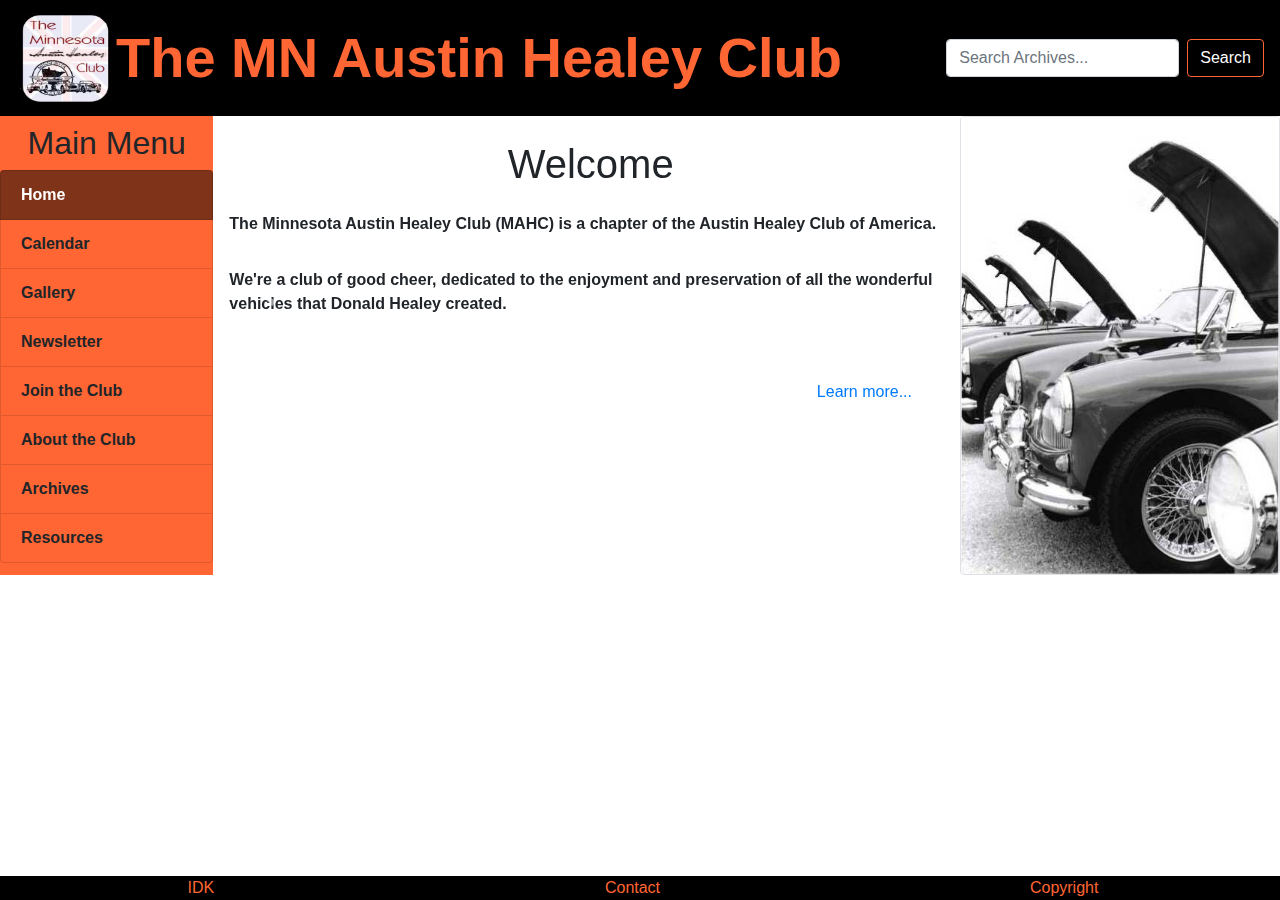
<file: index.html>
<!DOCTYPE html>
<html lang="">
<head>
    <meta charset="UTF-8">
    <meta name="viewport" content="width=device-width, initial-scale=1.0">
    <meta name="description" content="The website for the Minnesota Austin Healey Club, proud owners of the classic British Austin Healey.">
    <meta name="author" content="">
    <title>The Minnesota Austin Healey Club: Come join or find an event to meet!</title>
    <link rel="shortcut icon" href="/img/logo.jpg">
    <link rel="stylesheet" type="text/css" href="bootstrap.css">
</head>

<body>

<!-- Customizes the navigation bar with website title !-->
<nav class="navbar navbar-expand-lg navbar-dark bg-primary ">

    <img class=" img-navbar p-1 " src="img/logo.jpg">
 
  <a class="navbar-brand text-secondary font-weight-bold" href="#">The MN Austin Healey Club</a>

  <div class="collapse navbar-collapse">
    
     <form class="form-inline my-2 my-lg-0 ml-auto ">
      <input class="form-control mr-sm-2 " type="text" placeholder="Search Archives..." aria-label="Search">
      <button class="btn btn-outline-primary my-2 my-sm-0" type="submit">Search</button>
    </form>
    
  </div>
</nav>
<!--/// ENDS custom navigation bar !-->

<!-- containing div!-->
<div class = " wrap " >


<div class = "row no-gutters ">
   
    <div class = "col-sm-3 col-md-2 bg-orange">
       <h2 class = " text-black text-center pt-2 ">Main Menu</h2>
        <ul class = " list-group ">
            <li class = " list-group-item active "><a href = "index.html">Home</a></li>
            <li class = " list-group-item "><a href= "calendar.html">Calendar</a></li>
            <li class = " list-group-item "><a href= "gallery.html">Gallery</a></li>
            <li class = " list-group-item "><a href= "newsletter.html">Newsletter</a></li>
            <li class = " list-group-item "><a href= "join.html">Join the Club</a></li>
            <li class = " list-group-item "><a href= "about.html">About the Club</a></li>
            <li class = " list-group-item "><a href= "archives.html">Archives</a></li>
            <li class = " list-group-item "><a href= "resources.html">Resources</a></li>
        </ul>
    </div>
    <div class = " col-sm-7 pt-4 ">


<div id="carouselExampleIndicators" class="carousel slide" data-ride="carousel">
  <ol class="carousel-indicators mt-5">
    <li data-target="#carouselExampleIndicators" data-slide-to="0" class="active"></li>
    <li data-target="#carouselExampleIndicators" data-slide-to="1"></li>
    <li data-target="#carouselExampleIndicators" data-slide-to="2"></li>
  </ol>
  <div class="carousel-inner">
    <div class="carousel-item active">
             <h1 class= "pl-2 text-center ">Welcome</h1>
        <p class = " pl-3 pt-3 pr-3 font-weight-bold ">
            The Minnesota Austin Healey Club (MAHC) is a chapter of the Austin Healey Club of America.</p>
        <p class = " pl-3 pt-3 pr-3 font-weight-bold ">
             We're a club of good cheer, dedicated to the enjoyment and preservation of all the wonderful vehicles that Donald Healey created.</p>
    <div class="justify-content-end d-flex p-5"><a href="about.html">Learn more...</a></div>
    </div>
    <div class="carousel-item">
      <h1 class="pl-2 text-center">Need Help?</h1>
      <p class="font-weight-bold p-3">
          We can help! If you need help with where to go for all things Austin Healey, browse our resources page or come to a meet.</p>
              <div class="justify-content-end d-flex p-5"><a href="resources.html">Resources</a></div>
    </div>
    <div class="carousel-item">
            <h1 class="pl-2 text-center">Come join!</h1>
      <p class="font-weight-bold p-3">
          Sign up for our newsletter, come out and drive with us, and share our love for Austin Healey's.</p>
    <p class="font-weight-bold p-3">
        You are invited to attend any event and/or our monthly informal meeting- just check out our calendar. Or if you wish, try to catch-up and chat with that Healey driver that just passed you.
    </p>
              <div class="justify-content-end d-flex p-5"><a href="join.html">Join</a></div>
    </div>

  </div>
  <a class="carousel-control-prev" href="#carouselExampleIndicators" role="button" data-slide="prev">
    <span class="carousel-control-prev-icon" aria-hidden="true"></span>
    <span class="sr-only">Previous</span>
  </a>
  <a class="carousel-control-next" href="#carouselExampleIndicators" role="button" data-slide="next">
    <span class="carousel-control-next-icon" aria-hidden="true"></span>
    <span class="sr-only">Next</span>
  </a>
</div>
  
    </div>
    <div class = " col-sm-2 col-md-3 ">
        <img class = " img-fluid rounded border " src="img/hoods.jpg">
    </div>
    
</div>
<!-- ///ENDS body row //!-->

<div class = " row bg-dark mr-auto justify-content-between text-secondary text-center mt-3 fixed-bottom ">
   
    <div class = " col-4 ">
        IDK
    </div>
    
     <div class = " col-4 ">
        Contact
    </div>
    
    <div class = " col-4 ">
        Copyright
    </div>
    
</div>

</div>
<!-- ENDS wrap, containing div !-->

<!--compiled "clean" js !-->
<script src="/js/bootstrap.js"></script>

 
<!-- Bootstrap stuff... idk basic template req !-->
<script src="https://code.jquery.com/jquery-3.5.1.slim.min.js" integrity="sha384-DfXdz2htPH0lsSSs5nCTpuj/zy4C+OGpamoFVy38MVBnE+IbbVYUew+OrCXaRkfj" crossorigin="anonymous"></script>
<script src="https://cdn.jsdelivr.net/npm/popper.js@1.16.1/dist/umd/popper.min.js" integrity="sha384-9/reFTGAW83EW2RDu2S0VKaIzap3H66lZH81PoYlFhbGU+6BZp6G7niu735Sk7lN" crossorigin="anonymous"></script>
<script src="https://stackpath.bootstrapcdn.com/bootstrap/4.5.2/js/bootstrap.min.js" integrity="sha384-B4gt1jrGC7Jh4AgTPSdUtOBvfO8shuf57BaghqFfPlYxofvL8/KUEfYiJOMMV+rV" crossorigin="anonymous"></script>
       

</body>
</html>
</file>
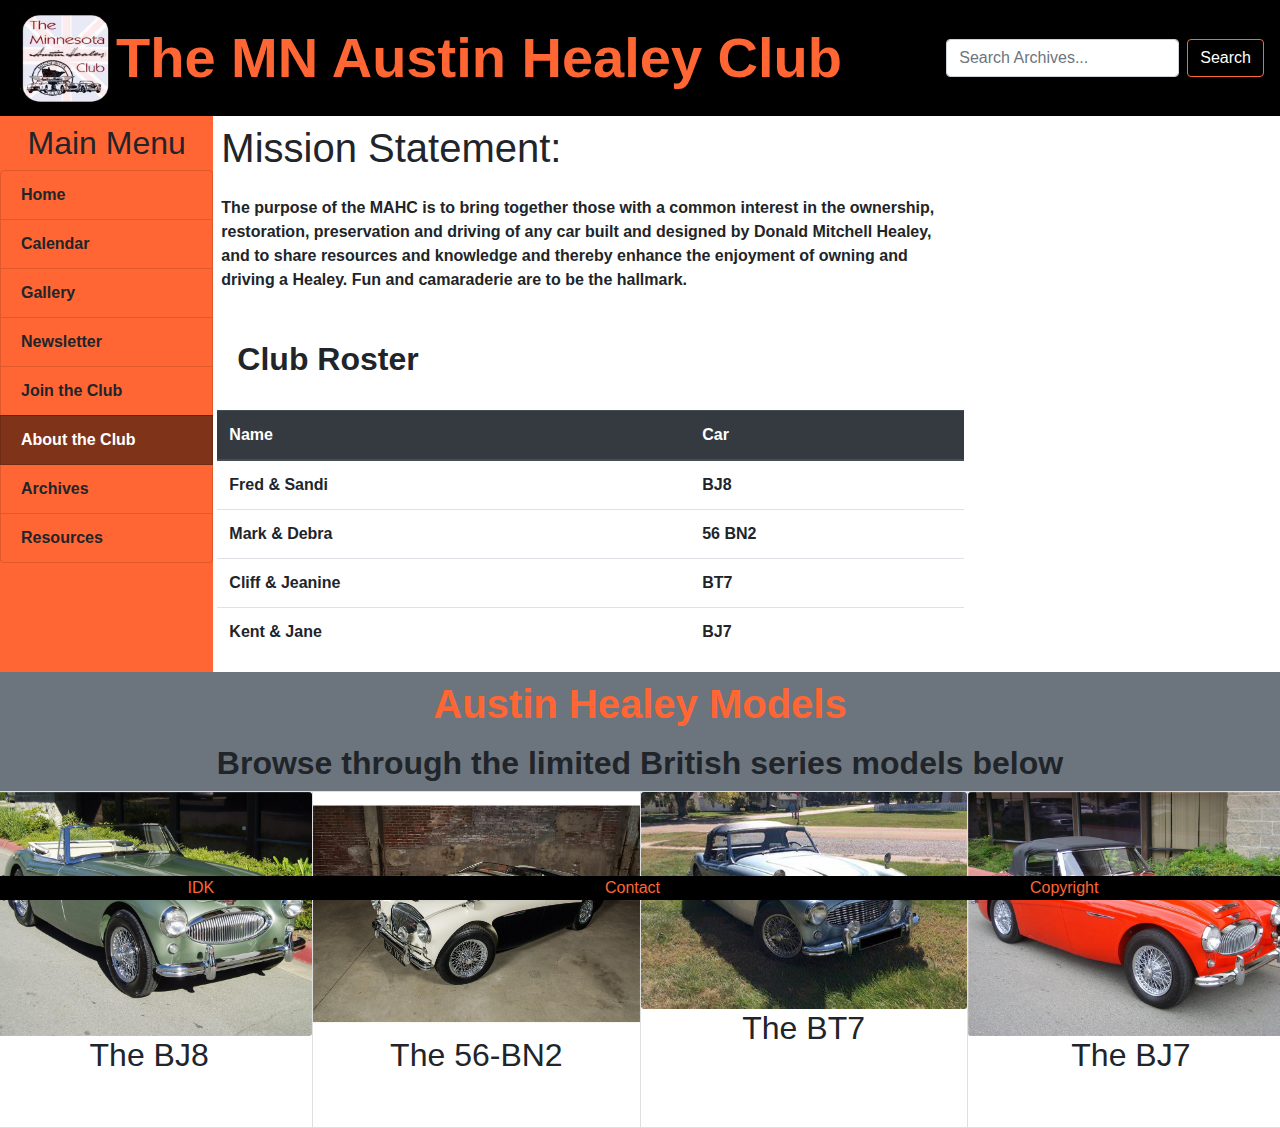
<file: about.html>
<!DOCTYPE html>
<html lang="">
<head>
    <meta charset="UTF-8">
    <meta name="viewport" content="width=device-width, initial-scale=1.0">
    <meta name="description" content="The website for the Minnesota Austin Healey Club, proud owners of the classic British Austin Healey.">
    <meta name="author" content="">
    <title>The Minnesota Austin Healey Club: Come join or find an event to meet!</title>
    <link rel="shortcut icon" href="./img/logo.jpg">
    <link rel="stylesheet" href="bootstrap.css">
</head>

<body>

<!-- Customizes the navigation bar with website title !-->
<nav class="navbar navbar-expand-lg navbar-dark bg-primary ">

    <img class=" img-navbar p-1 " src="img/logo.jpg">
 
  <a class="navbar-brand text-secondary font-weight-bold" href="#">The MN Austin Healey Club</a>
  <button class="navbar-toggler" type="button" data-toggle="collapse" data-target="#navbarSupportedContent" aria-controls="navbarSupportedContent" aria-expanded="false" aria-label="Toggle navigation">
    <span class="navbar-toggler-icon"></span>
  </button>

  <div class="collapse navbar-collapse">
    
     <form class="form-inline my-2 my-lg-0 ml-auto ">
      <input class="form-control mr-sm-2 " type="text" placeholder="Search Archives..." aria-label="Search">
      <button class="btn btn-outline-primary my-2 my-sm-0" type="submit">Search</button>
    </form>
    
  </div>
</nav>
<!--/// ENDS custom navigation bar !-->

<!-- containing div!-->
<div class = " wrap " >


<div class = "row no-gutters ">
   
    <div class = "col-sm-3 col-md-2 bg-orange ">
       <h2 class = " text-black text-center pt-2 ">Main Menu</h2>
        <ul class = " list-group ">
            <li class = " list-group-item "><a href = "index.html">Home</a></li>
            <li class = " list-group-item "><a href= "calendar.html">Calendar</a></li>
            <li class = " list-group-item "><a href= "gallery.html">Gallery</a></li>
            <li class = " list-group-item "><a href= "newsletter.html">Newsletter</a></li>
            <li class = " list-group-item "><a href= "join.html">Join the Club</a></li>
            <li class = " list-group-item active "><a href= "about.html">About the Club</a></li>
            <li class = " list-group-item "><a href= "archives.html">Archives</a></li>
            <li class = " list-group-item "><a href= "resources.html">Resources</a></li>
        </ul>
    </div>
    <div class = " col-sm-7 ">

   <h1 class="p-2">Mission Statement:</h1>
<p class="font-weight-bold p-2">
    The purpose of the MAHC is to bring together those with a common interest in the ownership, restoration, preservation and driving of any car built and designed by Donald Mitchell Healey, and to share resources and knowledge and thereby enhance the enjoyment of owning and driving a Healey. Fun and camaraderie are to be the hallmark.
</p>
<h2 class="font-weight-bold p-4">Club Roster</h2>

<table class="table table-hover pb-5 ml-1">
    <thead class="thead-dark">
        <tr>
            <th>Name</th>
            <th>Car</th>
        </tr>
    </thead>
    
    <tbody>
    <tr>
        <th>Fred & Sandi</th>
        <th>BJ8</th>
    </tr>
    <tr>
        <th>Mark & Debra</th>
        <th>56 BN2</th>
    </tr>
    <tr>
        <th>Cliff & Jeanine</th>
        <th>BT7</th>
    </tr>
    <tr>
        <th>Kent & Jane</th>
        <th>BJ7</th>
    </tr>    
    </tbody>
</table>
    

    </div>

    
</div>
<!-- ///ENDS body row //!-->

<div class="row">
<!-- Begin header for fun car facts !-->    

<div class="container-fluid bg-secondary">
<h1 class="text-center p-2 font-weight-bold text-secondary">Austin Healey Models</h1>
<h2 class="font-weight-bold text-center">Browse through the limited British series models below</h2>
</div>
    </div>
    
<!-- Row for car cards !-->
<div class="row">

<div class="card-group">
<div class="card">
    <img class="card-img" src="img/bj8.jpg">
    <h2 class="card-title text-center ">The BJ8</h2>
    <div class="card-body">
        <p class="card-text font-italic"></p>
    </div>
</div>

<div class="card">
    <img class="card-img" src="img/56bn2.jpg">
    <h2 class="card-title text-center">The 56-BN2</h2>
    <div class="card-body">
        <p class="card-text font-italic"></p>
    </div>
</div>

<div class="card">
    <img class="card-img" src="img/bt7.jpg">
    <h2 class="card-title text-center ">The BT7</h2>
    <div class="card-body">
        <p class="card-text font-italic"></p>
    </div>
</div>
    
<div class="card">    
    <img class="card-img" src="img/bj7.jpg">
    <h2 class="card-title text-center ">The BJ7</h2>
    <div class="card-body">
        <p class="card-text font-italic"></p>
    </div>
</div>
</div>

<!--///End row for car cards !-->
</div>

<div class = " row bg-dark mr-auto justify-content-between text-secondary text-center mt-3 fixed-bottom ">
   
    <div class = " col-4 ">
        IDK
    </div>
    
     <div class = " col-4 ">
        Contact
    </div>
    
    <div class = " col-4 ">
        Copyright
    </div>
    
</div>

</div>
<!-- ENDS wrap, containing div !-->

<!--compiled "clean" js !-->
<script src="/js/bootstrap.js"></script>

 
<!-- Bootstrap stuff... idk basic template req !-->
<script src="https://code.jquery.com/jquery-3.5.1.slim.min.js" integrity="sha384-DfXdz2htPH0lsSSs5nCTpuj/zy4C+OGpamoFVy38MVBnE+IbbVYUew+OrCXaRkfj" crossorigin="anonymous"></script>
<script src="https://cdn.jsdelivr.net/npm/popper.js@1.16.1/dist/umd/popper.min.js" integrity="sha384-9/reFTGAW83EW2RDu2S0VKaIzap3H66lZH81PoYlFhbGU+6BZp6G7niu735Sk7lN" crossorigin="anonymous"></script>
<script src="https://stackpath.bootstrapcdn.com/bootstrap/4.5.2/js/bootstrap.min.js" integrity="sha384-B4gt1jrGC7Jh4AgTPSdUtOBvfO8shuf57BaghqFfPlYxofvL8/KUEfYiJOMMV+rV" crossorigin="anonymous"></script>
       

</body>
</html>
</file>
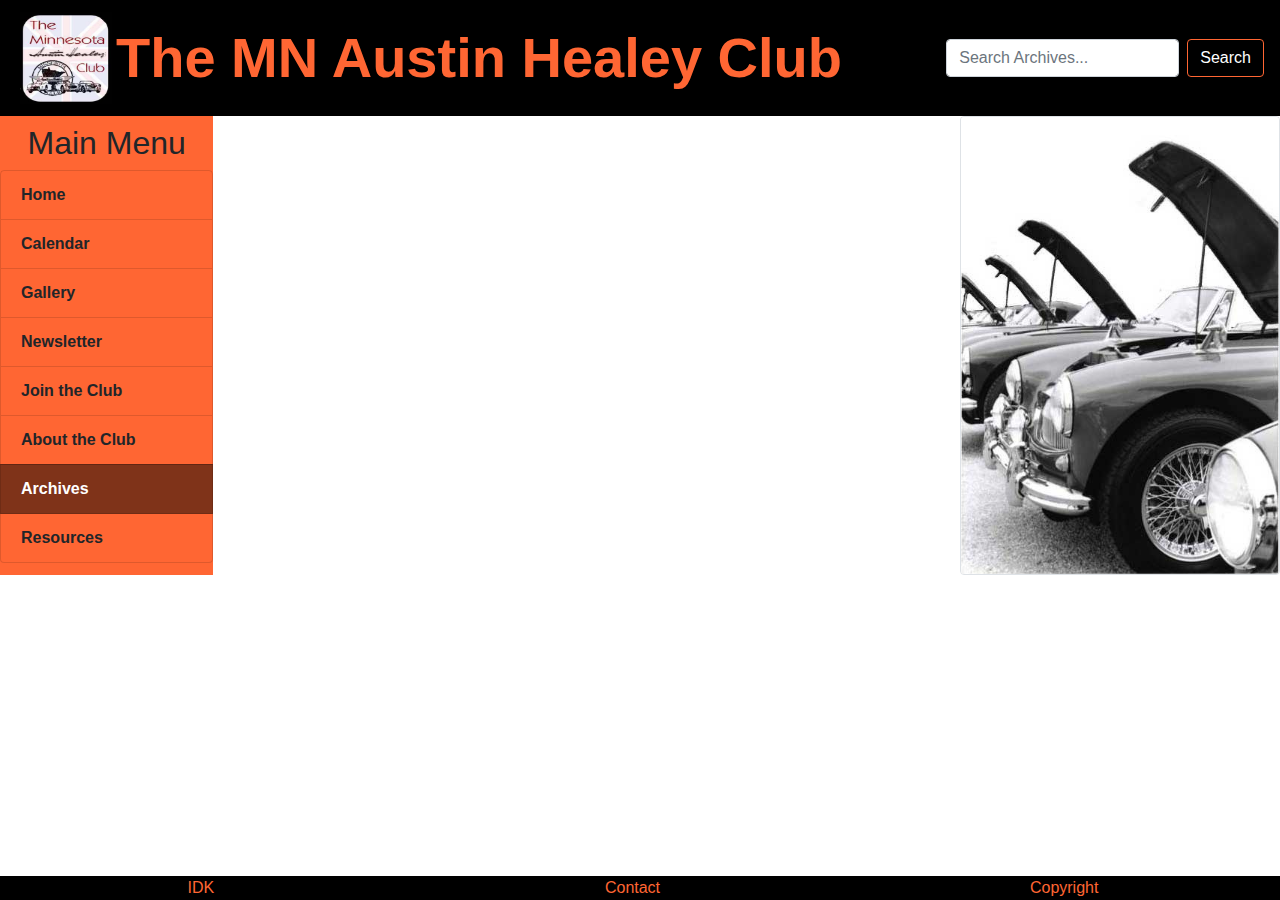
<file: archives.html>
<!DOCTYPE html>
<html lang="">
<head>
    <meta charset="UTF-8">
    <meta name="viewport" content="width=device-width, initial-scale=1.0">
    <meta name="description" content="The website for the Minnesota Austin Healey Club, proud owners of the classic British Austin Healey.">
    <meta name="author" content="">
    <title>The Minnesota Austin Healey Club: Come join or find an event to meet!</title>
    <link rel="shortcut icon" href="/img/logo.jpg">
    <link rel="stylesheet" href="bootstrap.css">
</head>

<body>

<!-- Customizes the navigation bar with website title !-->
<nav class="navbar navbar-expand-lg navbar-dark bg-primary ">

    <img class=" img-navbar p-1 " src="img/logo.jpg">
 
  <a class="navbar-brand text-secondary font-weight-bold" href="#">The MN Austin Healey Club</a>
  <button class="navbar-toggler" type="button" data-toggle="collapse" data-target="#navbarSupportedContent" aria-controls="navbarSupportedContent" aria-expanded="false" aria-label="Toggle navigation">
    <span class="navbar-toggler-icon"></span>
  </button>

  <div class="collapse navbar-collapse">
    
     <form class="form-inline my-2 my-lg-0 ml-auto ">
      <input class="form-control mr-sm-2 " type="text" placeholder="Search Archives..." aria-label="Search">
      <button class="btn btn-outline-primary my-2 my-sm-0" type="submit">Search</button>
    </form>
    
  </div>
</nav>
<!--/// ENDS custom navigation bar !-->

<!-- containing div!-->
<div class = " wrap " >


<div class = "row no-gutters ">
   
    <div class = "col-sm-3 col-md-2 bg-orange ">
       <h2 class = " text-black text-center pt-2 ">Main Menu</h2>
        <ul class = " list-group ">
            <li class = " list-group-item "><a href = "index.html">Home</a></li>
            <li class = " list-group-item "><a href= "calendar.html">Calendar</a></li>
            <li class = " list-group-item "><a href= "gallery.html">Gallery</a></li>
            <li class = " list-group-item "><a href= "newsletter.html">Newsletter</a></li>
            <li class = " list-group-item "><a href= "join.html">Join the Club</a></li>
            <li class = " list-group-item "><a href= "about.html">About the Club</a></li>
            <li class = " list-group-item active "><a href= "archives.html">Archives</a></li>
            <li class = " list-group-item "><a href= "resources.html">Resources</a></li>
        </ul>
    </div>
    <div class = " col-sm-7 ">
 
   
    <!--//// pagination for scrolling intro story///// !-->
    </div>
    <div class = " col-sm-2 col-md-3 ">
        <img class = " img-fluid rounded border " src="img/hoods.jpg">
    </div>
    
</div>
<!-- ///ENDS body row //!-->

<div class = " row bg-dark mr-auto justify-content-between text-secondary text-center mt-3 fixed-bottom ">
   
    <div class = " col-4 ">
        IDK
    </div>
    
     <div class = " col-4 ">
        Contact
    </div>
    
    <div class = " col-4 ">
        Copyright
    </div>
    
</div>

</div>
<!-- ENDS wrap, containing div !-->

<!--compiled "clean" js !-->
<script src="/js/bootstrap.js"></script>

 
<!-- Bootstrap stuff... idk basic template req !-->
<script src="https://code.jquery.com/jquery-3.5.1.slim.min.js" integrity="sha384-DfXdz2htPH0lsSSs5nCTpuj/zy4C+OGpamoFVy38MVBnE+IbbVYUew+OrCXaRkfj" crossorigin="anonymous"></script>
<script src="https://cdn.jsdelivr.net/npm/popper.js@1.16.1/dist/umd/popper.min.js" integrity="sha384-9/reFTGAW83EW2RDu2S0VKaIzap3H66lZH81PoYlFhbGU+6BZp6G7niu735Sk7lN" crossorigin="anonymous"></script>
<script src="https://stackpath.bootstrapcdn.com/bootstrap/4.5.2/js/bootstrap.min.js" integrity="sha384-B4gt1jrGC7Jh4AgTPSdUtOBvfO8shuf57BaghqFfPlYxofvL8/KUEfYiJOMMV+rV" crossorigin="anonymous"></script>
       

</body>
</html>
</file>
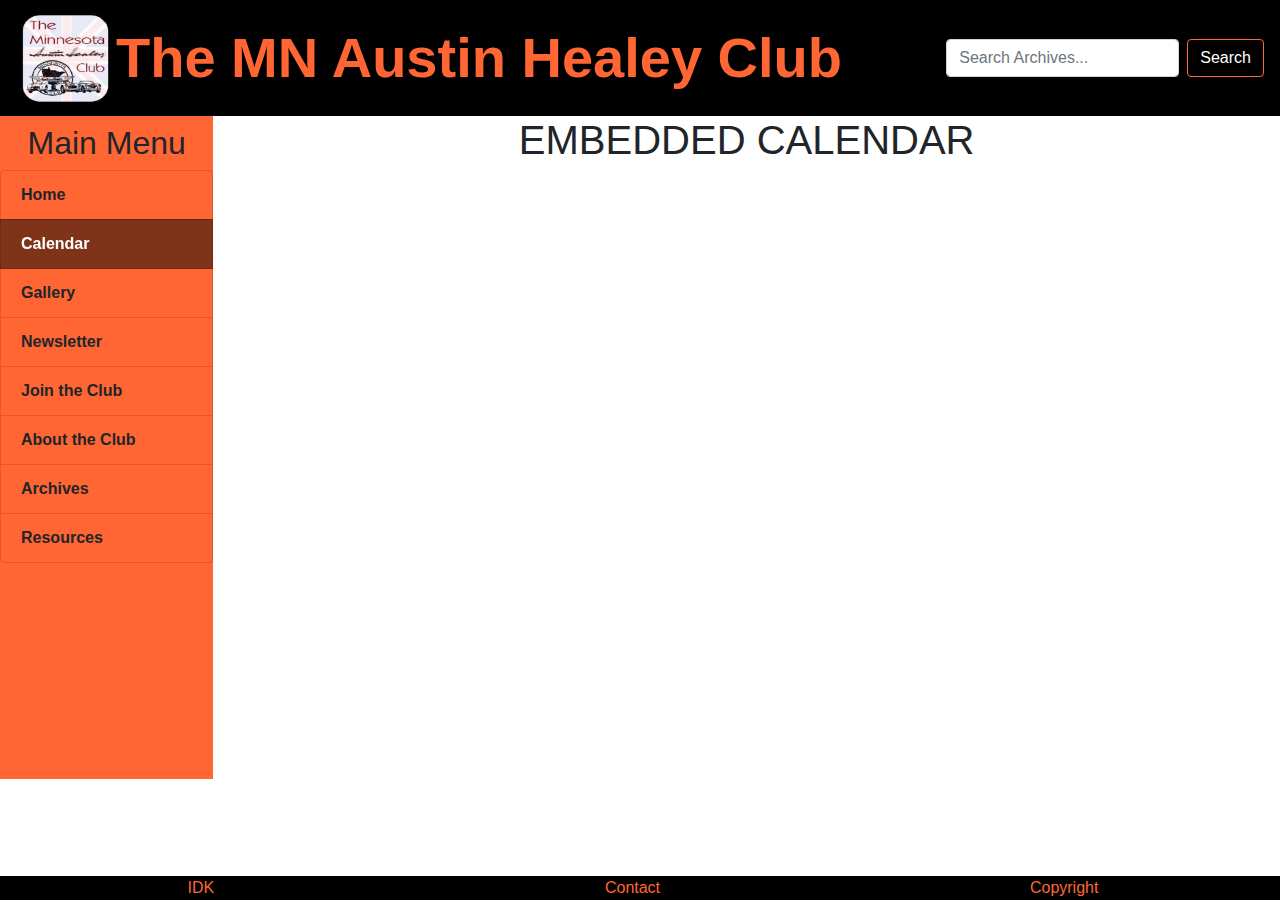
<file: calendar.html>
<!DOCTYPE html>
<html lang="">
<head>
    <meta charset="UTF-8">
    <meta name="viewport" content="width=device-width, initial-scale=1.0">
    <meta name="description" content="The website for the Minnesota Austin Healey Club, proud owners of the classic British Austin Healey.">
    <meta name="author" content="">
    <title>The Minnesota Austin Healey Club: Come join or find an event to meet!</title>
    <link rel="shortcut icon" href="/img/logo.jpg">
    <link rel="stylesheet" href="bootstrap.css">
</head>

<body>

<!-- Customizes the navigation bar with website title !-->
<nav class="navbar navbar-expand-lg navbar-dark bg-primary ">

    <img class=" img-navbar p-1 " src="img/logo.jpg">
 
  <a class="navbar-brand text-secondary font-weight-bold" href="#">The MN Austin Healey Club</a>
  <button class="navbar-toggler" type="button" data-toggle="collapse" data-target="#navbarSupportedContent" aria-controls="navbarSupportedContent" aria-expanded="false" aria-label="Toggle navigation">
    <span class="navbar-toggler-icon"></span>
  </button>

  <div class="collapse navbar-collapse">
    
     <form class="form-inline my-2 my-lg-0 ml-auto ">
      <input class="form-control mr-sm-2 " type="text" placeholder="Search Archives..." aria-label="Search">
      <button class="btn btn-outline-primary my-2 my-sm-0" type="submit">Search</button>
    </form>
    
  </div>
</nav>
<!--/// ENDS custom navigation bar !-->

<!-- containing div!-->
<div class = " wrap " >


<div class = "row no-gutters ">
   
    <div class = "col-sm-3 col-md-2 bg-orange ">
       <h2 class = " text-black text-center pt-2 ">Main Menu</h2>
        <ul class = " list-group ">
            <li class = " list-group-item "><a href = "index.html">Home</a></li>
            <li class = " list-group-item active"><a href= "calendar.html">Calendar</a></li>
            <li class = " list-group-item "><a href= "gallery.html">Gallery</a></li>
            <li class = " list-group-item "><a href= "newsletter.html">Newsletter</a></li>
            <li class = " list-group-item "><a href= "join.html">Join the Club</a></li>
            <li class = " list-group-item "><a href= "about.html">About the Club</a></li>
            <li class = " list-group-item "><a href= "archives.html">Archives</a></li>
            <li class = " list-group-item "><a href= "resources.html">Resources</a></li>
        </ul>
    </div>
    <div class = " col-sm-10 ">
    <h1 class=" text-center"> EMBEDDED CALENDAR</h1>
    <iframe src="https://calendar.google.com/calendar/htmlembed?src=addressbook%23contacts%40group.v.calendar.google.com&ctz=America%2FChicago" style="border: 0" width="800" height="600" frameborder="0" scrolling="no"></iframe>
    </div>

    
</div>
<!-- ///ENDS body row //!-->

<div class = " row bg-dark mr-auto justify-content-between text-secondary text-center mt-3 fixed-bottom ">
   
    <div class = " col-4 ">
        IDK
    </div>
    
     <div class = " col-4 ">
        Contact
    </div>
    
    <div class = " col-4 ">
        Copyright
    </div>
    
</div>

</div>
<!-- ENDS wrap, containing div !-->

<!--compiled "clean" js !-->
<script src="/js/bootstrap.js"></script>

 
<!-- Bootstrap stuff... idk basic template req !-->
<script src="https://code.jquery.com/jquery-3.5.1.slim.min.js" integrity="sha384-DfXdz2htPH0lsSSs5nCTpuj/zy4C+OGpamoFVy38MVBnE+IbbVYUew+OrCXaRkfj" crossorigin="anonymous"></script>
<script src="https://cdn.jsdelivr.net/npm/popper.js@1.16.1/dist/umd/popper.min.js" integrity="sha384-9/reFTGAW83EW2RDu2S0VKaIzap3H66lZH81PoYlFhbGU+6BZp6G7niu735Sk7lN" crossorigin="anonymous"></script>
<script src="https://stackpath.bootstrapcdn.com/bootstrap/4.5.2/js/bootstrap.min.js" integrity="sha384-B4gt1jrGC7Jh4AgTPSdUtOBvfO8shuf57BaghqFfPlYxofvL8/KUEfYiJOMMV+rV" crossorigin="anonymous"></script>
       

</body>
</html>
</file>
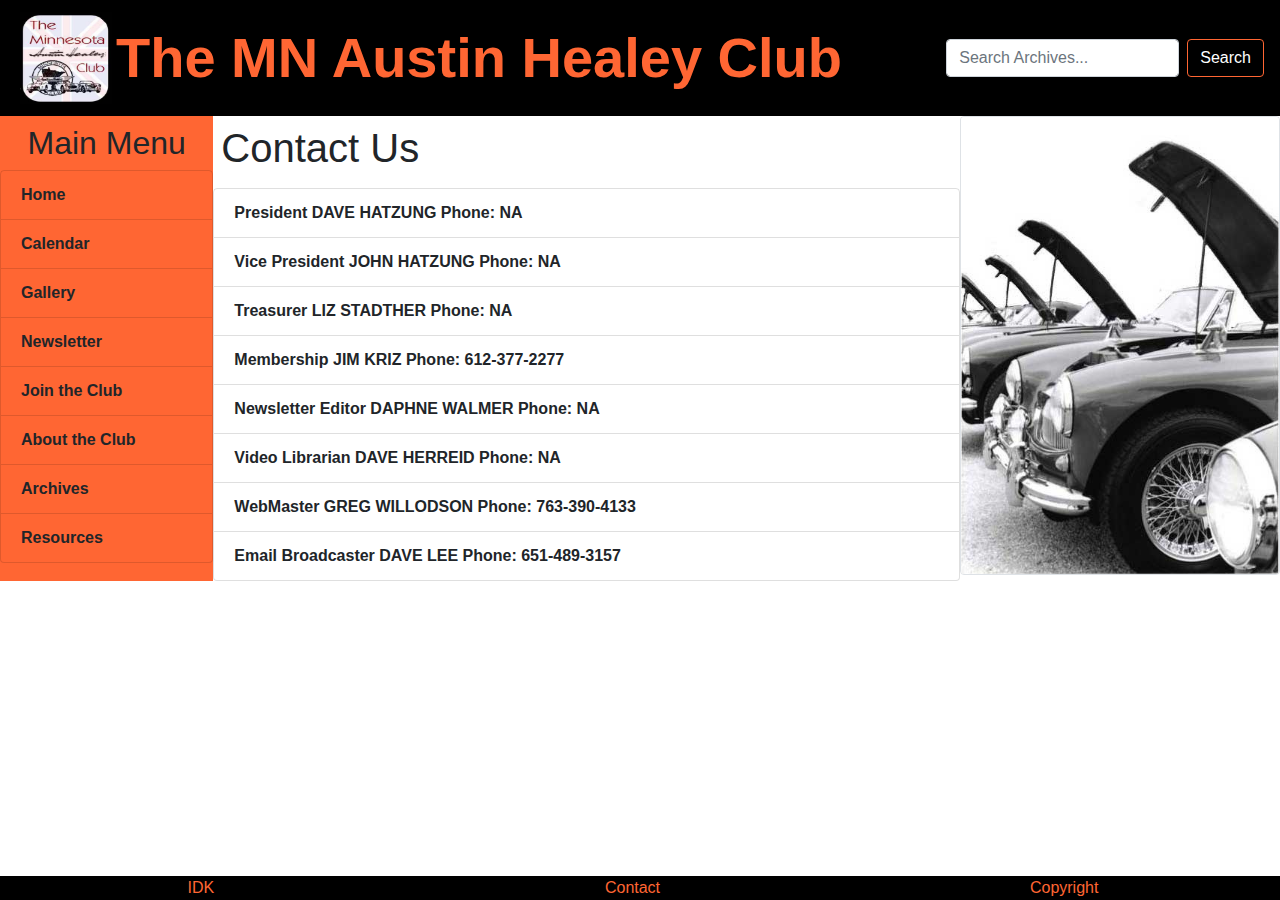
<file: contact.html>
<!DOCTYPE html>
<html lang="">
<head>
    <meta charset="UTF-8">
    <meta name="viewport" content="width=device-width, initial-scale=1.0">
    <meta name="description" content="The website for the Minnesota Austin Healey Club, proud owners of the classic British Austin Healey.">
    <meta name="author" content="">
    <title>The Minnesota Austin Healey Club: Come join or find an event to meet!</title>
    <link rel="shortcut icon" href="/img/logo.jpg">
    <link rel="stylesheet" href="bootstrap.css">
</head>

<body>

<!-- Customizes the navigation bar with website title !-->
<nav class="navbar navbar-expand-lg navbar-dark bg-primary ">

    <img class=" img-navbar p-1 " src="img/logo.jpg">
 
  <a class="navbar-brand text-secondary font-weight-bold" href="#">The MN Austin Healey Club</a>
  <button class="navbar-toggler" type="button" data-toggle="collapse" data-target="#navbarSupportedContent" aria-controls="navbarSupportedContent" aria-expanded="false" aria-label="Toggle navigation">
    <span class="navbar-toggler-icon"></span>
  </button>

  <div class="collapse navbar-collapse">
    
     <form class="form-inline my-2 my-lg-0 ml-auto ">
      <input class="form-control mr-sm-2 " type="text" placeholder="Search Archives..." aria-label="Search">
      <button class="btn btn-outline-primary my-2 my-sm-0" type="submit">Search</button>
    </form>
    
  </div>
</nav>
<!--/// ENDS custom navigation bar !-->

<!-- containing div!-->
<div class = " wrap " >


<div class = "row no-gutters ">
   
    <div class = "col-sm-3 col-md-2 bg-orange ">
       <h2 class = " text-black text-center pt-2 ">Main Menu</h2>
        <ul class = " list-group ">
            <li class = " list-group-item "><a href = "index.html">Home</a></li>
            <li class = " list-group-item"><a href= "calendar.html">Calendar</a></li>
            <li class = " list-group-item "><a href= "gallery.html">Gallery</a></li>
            <li class = " list-group-item "><a href= "newsletter.html">Newsletter</a></li>
            <li class = " list-group-item "><a href= "join.html">Join the Club</a></li>
            <li class = " list-group-item "><a href= "about.html">About the Club</a></li>
            <li class = " list-group-item "><a href= "archives.html">Archives</a></li>
            <li class = " list-group-item "><a href= "resources.html">Resources</a></li>
        </ul>
    </div>
    <div class = " col-sm-7 ">
<h1 class= "p-2">Contact Us</h1>
<ul class= "list-group">

<li class="list-group-item">President
DAVE HATZUNG
Phone: NA
</li>

<li class="list-group-item">
Vice President
JOHN HATZUNG
Phone: NA
    </li>

<li class="list-group-item">
Treasurer
LIZ STADTHER
Phone: NA
    </li>

<li class="list-group-item">
Membership
JIM KRIZ
Phone: 612-377-2277
    </li>

<li class="list-group-item">
Newsletter Editor
DAPHNE WALMER
Phone: NA
    </li>

<li class="list-group-item">
Video Librarian
DAVE HERREID
Phone: NA
    </li>

<li class="list-group-item">
WebMaster
GREG WILLODSON
Phone: 763-390-4133
    </li>

<li class="list-group-item">
Email Broadcaster
DAVE LEE
Phone: 651-489-3157
    </li>    
      
</ul> 
    </div>
    <div class = " col-sm-2 col-md-3 ">
        <img class = " img-fluid rounded border " src="img/hoods.jpg">
    </div>
    
</div>
<!-- ///ENDS body row //!-->

<div class = " row bg-dark mr-auto justify-content-between text-secondary text-center mt-3 fixed-bottom ">
   
    <div class = " col-4 ">
        IDK
    </div>
    
     <div class = " col-4 ">
        Contact
    </div>
    
    <div class = " col-4 ">
        Copyright
    </div>
    
</div>

</div>
<!-- ENDS wrap, containing div !-->

<!--compiled "clean" js !-->
<script src="/js/bootstrap.js"></script>

 
<!-- Bootstrap stuff... idk basic template req !-->
<script src="https://code.jquery.com/jquery-3.5.1.slim.min.js" integrity="sha384-DfXdz2htPH0lsSSs5nCTpuj/zy4C+OGpamoFVy38MVBnE+IbbVYUew+OrCXaRkfj" crossorigin="anonymous"></script>
<script src="https://cdn.jsdelivr.net/npm/popper.js@1.16.1/dist/umd/popper.min.js" integrity="sha384-9/reFTGAW83EW2RDu2S0VKaIzap3H66lZH81PoYlFhbGU+6BZp6G7niu735Sk7lN" crossorigin="anonymous"></script>
<script src="https://stackpath.bootstrapcdn.com/bootstrap/4.5.2/js/bootstrap.min.js" integrity="sha384-B4gt1jrGC7Jh4AgTPSdUtOBvfO8shuf57BaghqFfPlYxofvL8/KUEfYiJOMMV+rV" crossorigin="anonymous"></script>
       

</body>
</html>
</file>
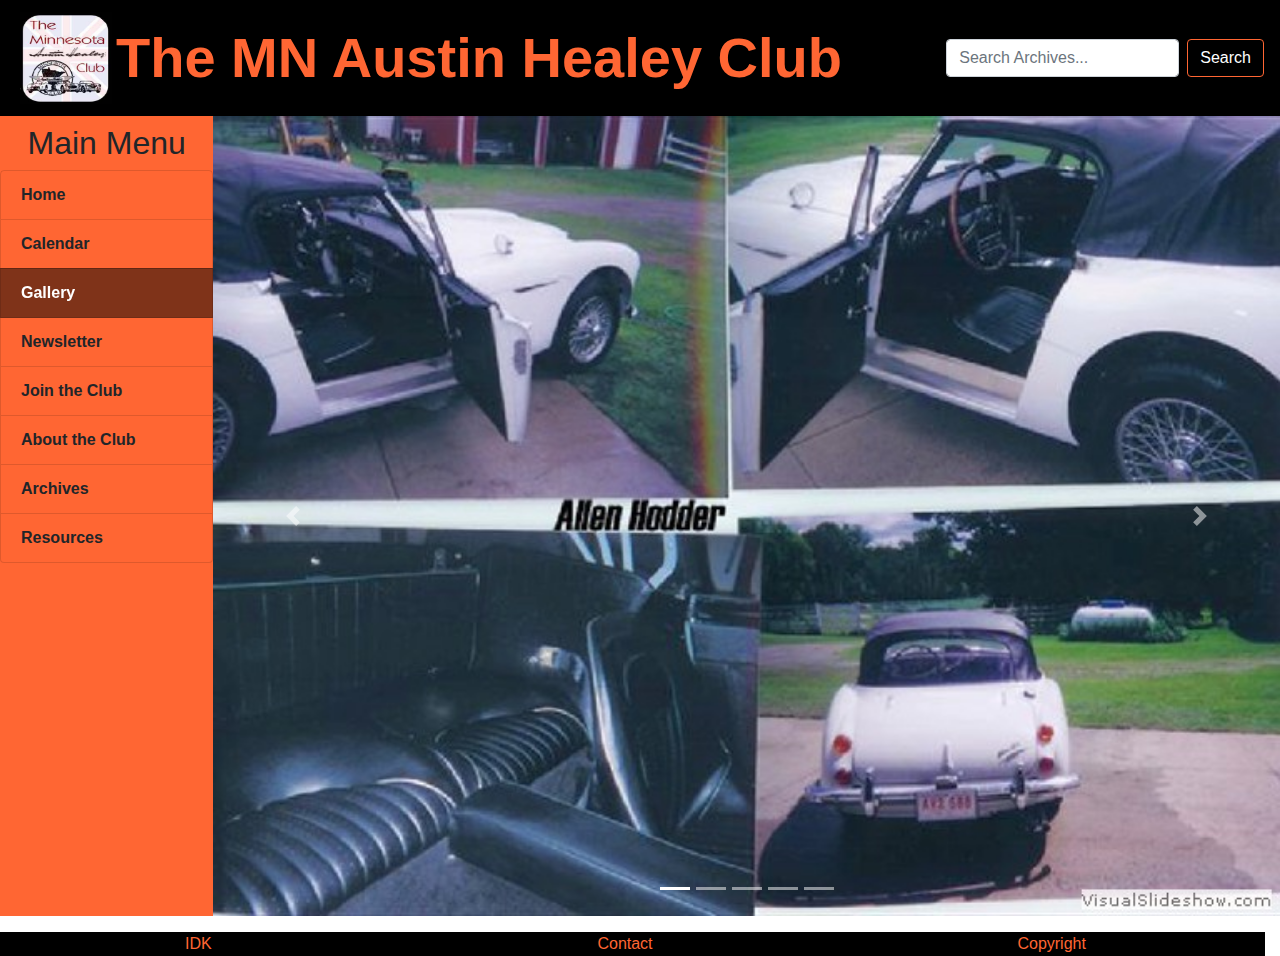
<file: gallery.html>
<!DOCTYPE html>
<html lang="">
<head>
    <meta charset="UTF-8">
    <meta name="viewport" content="width=device-width, initial-scale=1.0">
    <meta name="description" content="The website for the Minnesota Austin Healey Club, proud owners of the classic British Austin Healey.">
    <meta name="author" content="">
    <title>The Minnesota Austin Healey Club: Come join or find an event to meet!</title>
    <link rel="shortcut icon" href="/img/logo.jpg">
    <link rel="stylesheet" href="bootstrap.css">
</head>

<body>

<!-- Customizes the navigation bar with website title !-->
<nav class="navbar navbar-expand-lg navbar-dark bg-primary ">

    <img class=" img-navbar p-1 " src="img/logo.jpg">
 
  <a class="navbar-brand text-secondary font-weight-bold" href="#">The MN Austin Healey Club</a>
  <button class="navbar-toggler" type="button" data-toggle="collapse" data-target="#navbarSupportedContent" aria-controls="navbarSupportedContent" aria-expanded="false" aria-label="Toggle navigation">
    <span class="navbar-toggler-icon"></span>
  </button>

  <div class="collapse navbar-collapse">
    
     <form class="form-inline my-2 my-lg-0 ml-auto ">
      <input class="form-control mr-sm-2 " type="text" placeholder="Search Archives..." aria-label="Search">
      <button class="btn btn-outline-primary my-2 my-sm-0" type="submit">Search</button>
    </form>
    
  </div>
</nav>
<!--/// ENDS custom navigation bar !-->

<!-- containing div!-->
<div class = " wrap " >


<div class = "row no-gutters ">
   
    <div class = "col-sm-3 col-md-2 bg-orange ">
       <h2 class = " text-black text-center pt-2 ">Main Menu</h2>
        <ul class = " list-group ">
            <li class = " list-group-item "><a href = "index.html">Home</a></li>
            <li class = " list-group-item "><a href= "contact.html">Calendar</a></li>
            <li class = " list-group-item active "><a href= "gallery.html">Gallery</a></li>
            <li class = " list-group-item "><a href= "newsletter.html">Newsletter</a></li>
            <li class = " list-group-item "><a href= "join.html">Join the Club</a></li>
            <li class = " list-group-item "><a href= "about.html">About the Club</a></li>
            <li class = " list-group-item "><a href= "archives.html">Archives</a></li>
            <li class = " list-group-item "><a href= "resources.html">Resources</a></li>
        </ul>
    </div>
    <div class = " col-sm-10 mt-sm-3 mt-md-0 ">
<div id="carouselExampleIndicators" class="carousel slide" data-ride="carousel">
  <ol class="carousel-indicators">
    <li data-target="#carouselExampleIndicators" data-slide-to="0" class="active"></li>
    <li data-target="#carouselExampleIndicators" data-slide-to="1"></li>
    <li data-target="#carouselExampleIndicators" data-slide-to="2"></li>
    <li data-target="#carouselExampleIndicators" data-slide-to="3"></li>
    <li data-target="#carouselExampleIndicators" data-slide-to="4"></li>
  </ol>
  <div class="carousel-inner">
    <div class="carousel-item active">
      <img class="d-block w-100" src="img/allen_hodder.jpg" alt="First slide">
    </div>
    <div class="carousel-item">
      <img class="d-block w-100" src="img/alexdonaldson1.jpg" alt="Second slide">
    </div>
    <div class="carousel-item">
      <img class="d-block w-100" src="img/aaron_courteau.jpg" alt="Third slide">
    </div>
        <div class="carousel-item">
      <img class="d-block w-100" src="img/alexdonaldson2.jpg" alt="Fourth slide">
    </div>
        <div class="carousel-item">
      <img class="d-block w-100" src="img/andy_lindberg.jpg" alt="Fifth slide">
    </div>
  </div>
  <a class="carousel-control-prev" href="#carouselExampleIndicators" role="button" data-slide="prev">
    <span class="carousel-control-prev-icon" aria-hidden="true"></span>
    <span class="sr-only">Previous</span>
  </a>
  <a class="carousel-control-next" href="#carouselExampleIndicators" role="button" data-slide="next">
    <span class="carousel-control-next-icon" aria-hidden="true"></span>
    <span class="sr-only">Next</span>
  </a>
</div>
    
</div>
<!-- ///ENDS body row //!-->

<div class = " w-100 row bg-dark justify-content-between text-secondary text-center mt-3 ">
   
    <div class = " col-4 ">
        IDK
    </div>
    
     <div class = " col-4 ">
        Contact
    </div>
    
    <div class = " col-4 ">
        Copyright
    </div>
    
</div>

</div>
    </div>
<!-- ENDS wrap, containing div !-->

<!--compiled "clean" js !-->
<script src="/js/bootstrap.js"></script>

 
<!-- Bootstrap stuff... idk basic template req !-->
<script src="https://code.jquery.com/jquery-3.5.1.slim.min.js" integrity="sha384-DfXdz2htPH0lsSSs5nCTpuj/zy4C+OGpamoFVy38MVBnE+IbbVYUew+OrCXaRkfj" crossorigin="anonymous"></script>
<script src="https://cdn.jsdelivr.net/npm/popper.js@1.16.1/dist/umd/popper.min.js" integrity="sha384-9/reFTGAW83EW2RDu2S0VKaIzap3H66lZH81PoYlFhbGU+6BZp6G7niu735Sk7lN" crossorigin="anonymous"></script>
<script src="https://stackpath.bootstrapcdn.com/bootstrap/4.5.2/js/bootstrap.min.js" integrity="sha384-B4gt1jrGC7Jh4AgTPSdUtOBvfO8shuf57BaghqFfPlYxofvL8/KUEfYiJOMMV+rV" crossorigin="anonymous"></script>
       

</body>
</html>
</file>
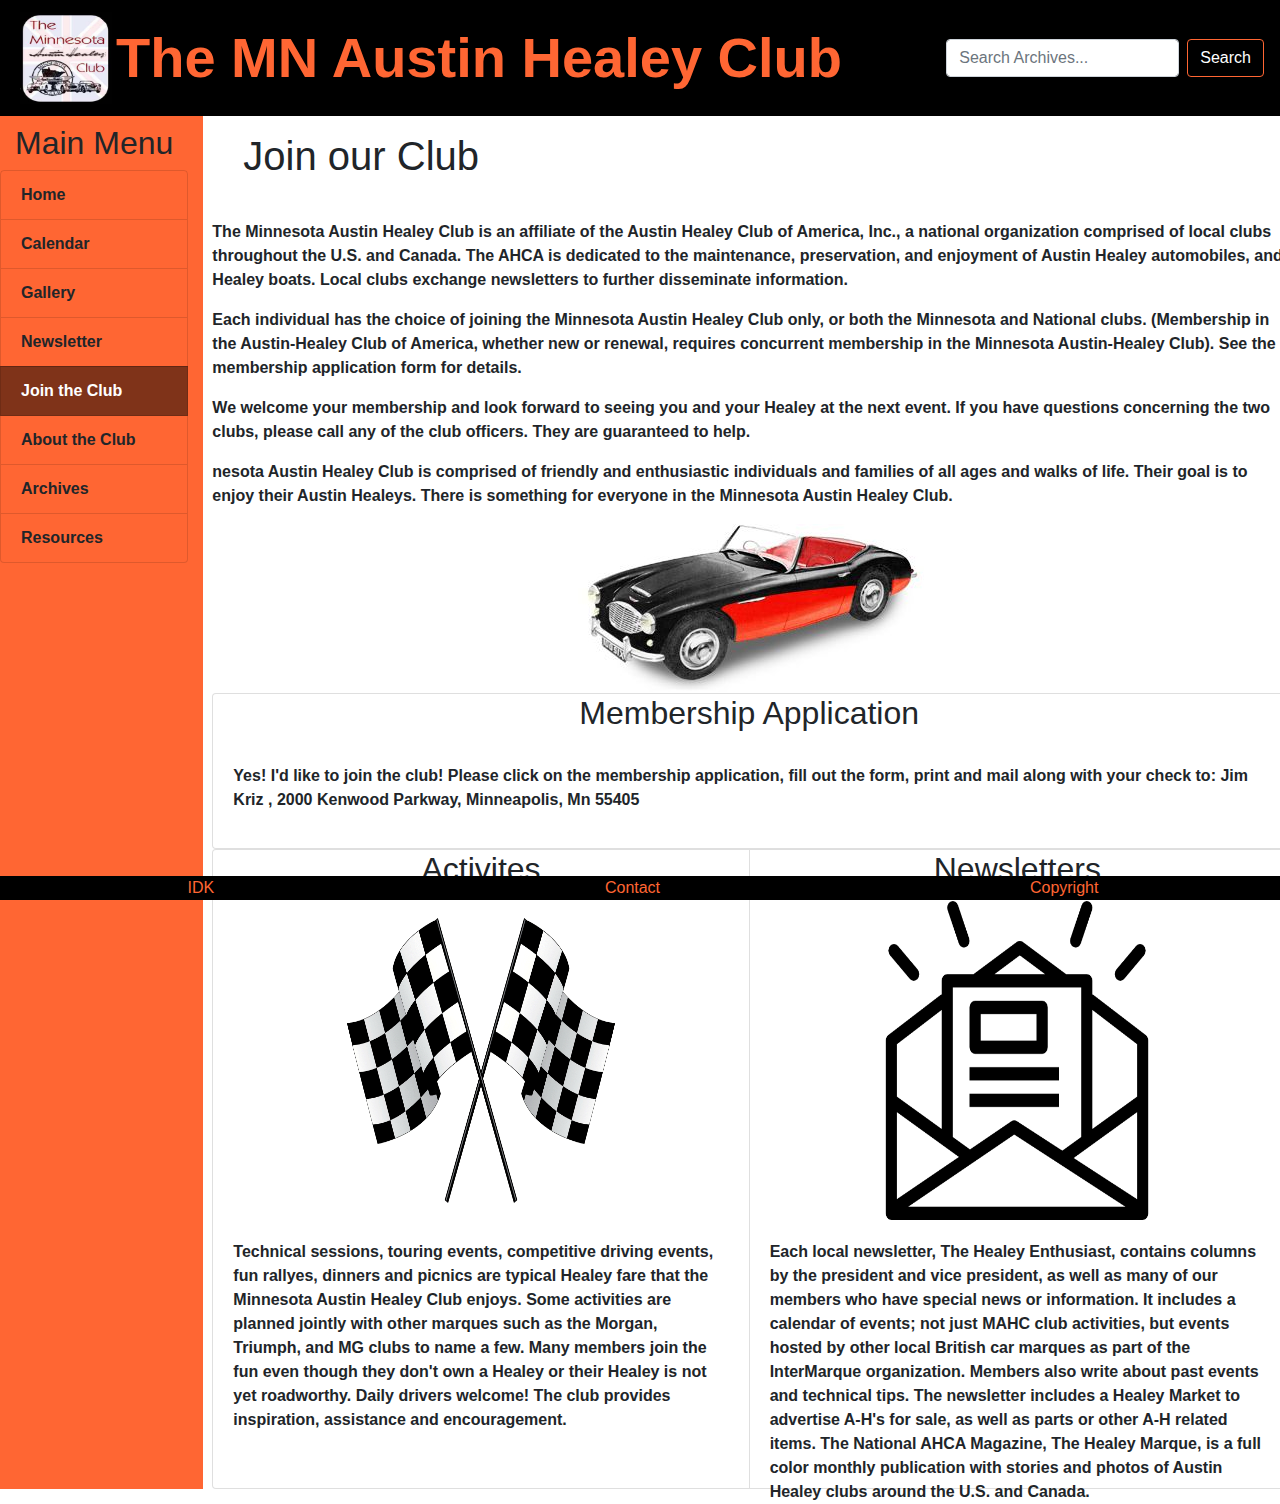
<file: join.html>
<!DOCTYPE html>
<html lang="">
<head>
    <meta charset="UTF-8">
    <meta name="viewport" content="width=device-width, initial-scale=1.0">
    <meta name="description" content="The website for the Minnesota Austin Healey Club, proud owners of the classic British Austin Healey.">
    <meta name="author" content="">
    <title>The Minnesota Austin Healey Club: Come join or find an event to meet!</title>
    <link rel="shortcut icon" href="../img/logo.jpg">
    <link rel="stylesheet" href="bootstrap.css">
</head>

<body>

<!-- Customizes the navigation bar with website title !-->
<nav class="navbar navbar-expand-lg navbar-dark bg-primary ">

    <img class=" img-navbar p-1 " src="img/logo.jpg">
 
  <a class="navbar-brand text-secondary font-weight-bold" href="#">The MN Austin Healey Club</a>
  <button class="navbar-toggler" type="button" data-toggle="collapse" data-target="#navbarSupportedContent" aria-controls="navbarSupportedContent" aria-expanded="false" aria-label="Toggle navigation">
    <span class="navbar-toggler-icon"></span>
  </button>

  <div class="collapse navbar-collapse">
    
     <form class="form-inline my-2 my-lg-0 ml-auto ">
      <input class="form-control mr-sm-2 " type="text" placeholder="Search Archives..." aria-label="Search">
      <button class="btn btn-outline-primary my-2 my-sm-0" type="submit">Search</button>
    </form>
    
  </div>
</nav>
<!--/// ENDS custom navigation bar !-->

<!-- containing div!-->
<div class = " wrap " >


<div class = "row ">
   
    <div class = "col-sm-3 col-md-2 bg-orange ">
       <h2 class = " text-black text-center pt-2 ">Main Menu</h2>
        <ul class = " list-group ">
            <li class = " list-group-item "><a href = "index.html">Home</a></li>
            <li class = " list-group-item "><a href= "contact.html">Calendar</a></li>
            <li class = " list-group-item "><a href= "gallery.html">Gallery</a></li>
            <li class = " list-group-item "><a href= "newsletter.html">Newsletter</a></li>
            <li class = " list-group-item active "><a href= "join.html">Join the Club</a></li>
            <li class = " list-group-item "><a href= "about.html">About the Club</a></li>
            <li class = " list-group-item "><a href= "archives.html">Archives</a></li>
            <li class = " list-group-item "><a href= "resources.html">Resources</a></li>
        </ul>
    </div>
   
     <div class = " col-sm-10 pl-4 pr-4 ">
     <h1 class="p-3">Join our Club</h1>
<div class="row font-weight-bold pt-3">
    <p>The Minnesota Austin Healey Club is an affiliate of the Austin Healey Club of America, Inc., a national organization comprised of local clubs throughout the U.S. and Canada. The AHCA is dedicated to the maintenance, preservation, and enjoyment of Austin Healey automobiles, and Healey boats. Local clubs exchange newsletters to further disseminate information.</p>

    <p>Each individual has the choice of joining the Minnesota Austin Healey Club only, or both the Minnesota and National clubs. (Membership in the Austin-Healey Club of America, whether new or renewal, requires concurrent membership in the Minnesota Austin-Healey Club). See the membership application form for details.</p>

    <p>We welcome your membership and look forward to seeing you and your Healey at the next event. If you have questions concerning the two clubs, please call any of the club officers. They are guaranteed to help.</p>

    <p>nesota Austin Healey Club is comprised of friendly and enthusiastic individuals and families of all ages and walks of life. Their goal is to enjoy their Austin Healeys. There is something for everyone in the Minnesota Austin Healey Club.</p>
<img class="img-fluid d-block m-auto" src="img/join.jpg">
   
</div>

<div class="row">
   <div class="card">
    <h2 class="card-title text-center">Membership Application</h2>
    <p class="card-body font-weight-bold">
        Yes! I'd like to join the club! Please click on the membership application, fill out the form, print and mail along with your check to: Jim Kriz , 2000 Kenwood Parkway, Minneapolis, Mn 55405
    </p>
</div>
</div>

<div class="row">
<div class="card-group">
<div class="card"><h2 class="card-title text-center">Activites</h2>
<img class="card-img-top h-50 w-50 m-auto"  src="img/Checkered-flag.gif">
<p class="card-body font-weight-bold">Technical sessions, touring events, competitive driving events, fun rallyes, dinners and picnics are typical Healey fare that the Minnesota Austin Healey Club enjoys. Some activities are planned jointly with other marques such as the Morgan, Triumph, and MG clubs to name a few. Many members join the fun even though they don't own a Healey or their Healey is not yet roadworthy. Daily drivers welcome! The club provides inspiration, assistance and encouragement.</p>
</div>

<div class="card">
<h2 class="card-title text-center">Newsletters</h2>
<img class="card-img-top h-50 w-50 m-auto" src="img/newsletter.png">
<p class="card-body font-weight-bold">Each local newsletter, The Healey Enthusiast, contains columns by the president and vice president, as well as many of our members who have special news or information. It includes a calendar of events; not just MAHC club activities, but events hosted by other local British car marques as part of the InterMarque organization. Members also write about past events and technical tips. The newsletter includes a Healey Market to advertise A-H's for sale, as well as parts or other A-H related items. The National AHCA Magazine, The Healey Marque, is a full color monthly publication with stories and photos of Austin Healey clubs around the U.S. and Canada.</p></div>

</div>
</div>   
    </div>

</div>
<!-- ///ENDS body row //!-->

<div class = " row bg-dark mr-auto justify-content-between text-secondary text-center mt-3 fixed-bottom ">
   
    <div class = " col-4 ">
        IDK
    </div>
    
     <div class = " col-4 ">
        Contact
    </div>
    
    <div class = " col-4 ">
        Copyright
    </div>
    
</div>

</div>
<!-- ENDS wrap, containing div !-->

<!--compiled "clean" js !-->
<script src="/js/bootstrap.js"></script>

 
<!-- Bootstrap stuff... idk basic template req !-->
<script src="https://code.jquery.com/jquery-3.5.1.slim.min.js" integrity="sha384-DfXdz2htPH0lsSSs5nCTpuj/zy4C+OGpamoFVy38MVBnE+IbbVYUew+OrCXaRkfj" crossorigin="anonymous"></script>
<script src="https://cdn.jsdelivr.net/npm/popper.js@1.16.1/dist/umd/popper.min.js" integrity="sha384-9/reFTGAW83EW2RDu2S0VKaIzap3H66lZH81PoYlFhbGU+6BZp6G7niu735Sk7lN" crossorigin="anonymous"></script>
<script src="https://stackpath.bootstrapcdn.com/bootstrap/4.5.2/js/bootstrap.min.js" integrity="sha384-B4gt1jrGC7Jh4AgTPSdUtOBvfO8shuf57BaghqFfPlYxofvL8/KUEfYiJOMMV+rV" crossorigin="anonymous"></script>
       

</body>
</html>
</file>
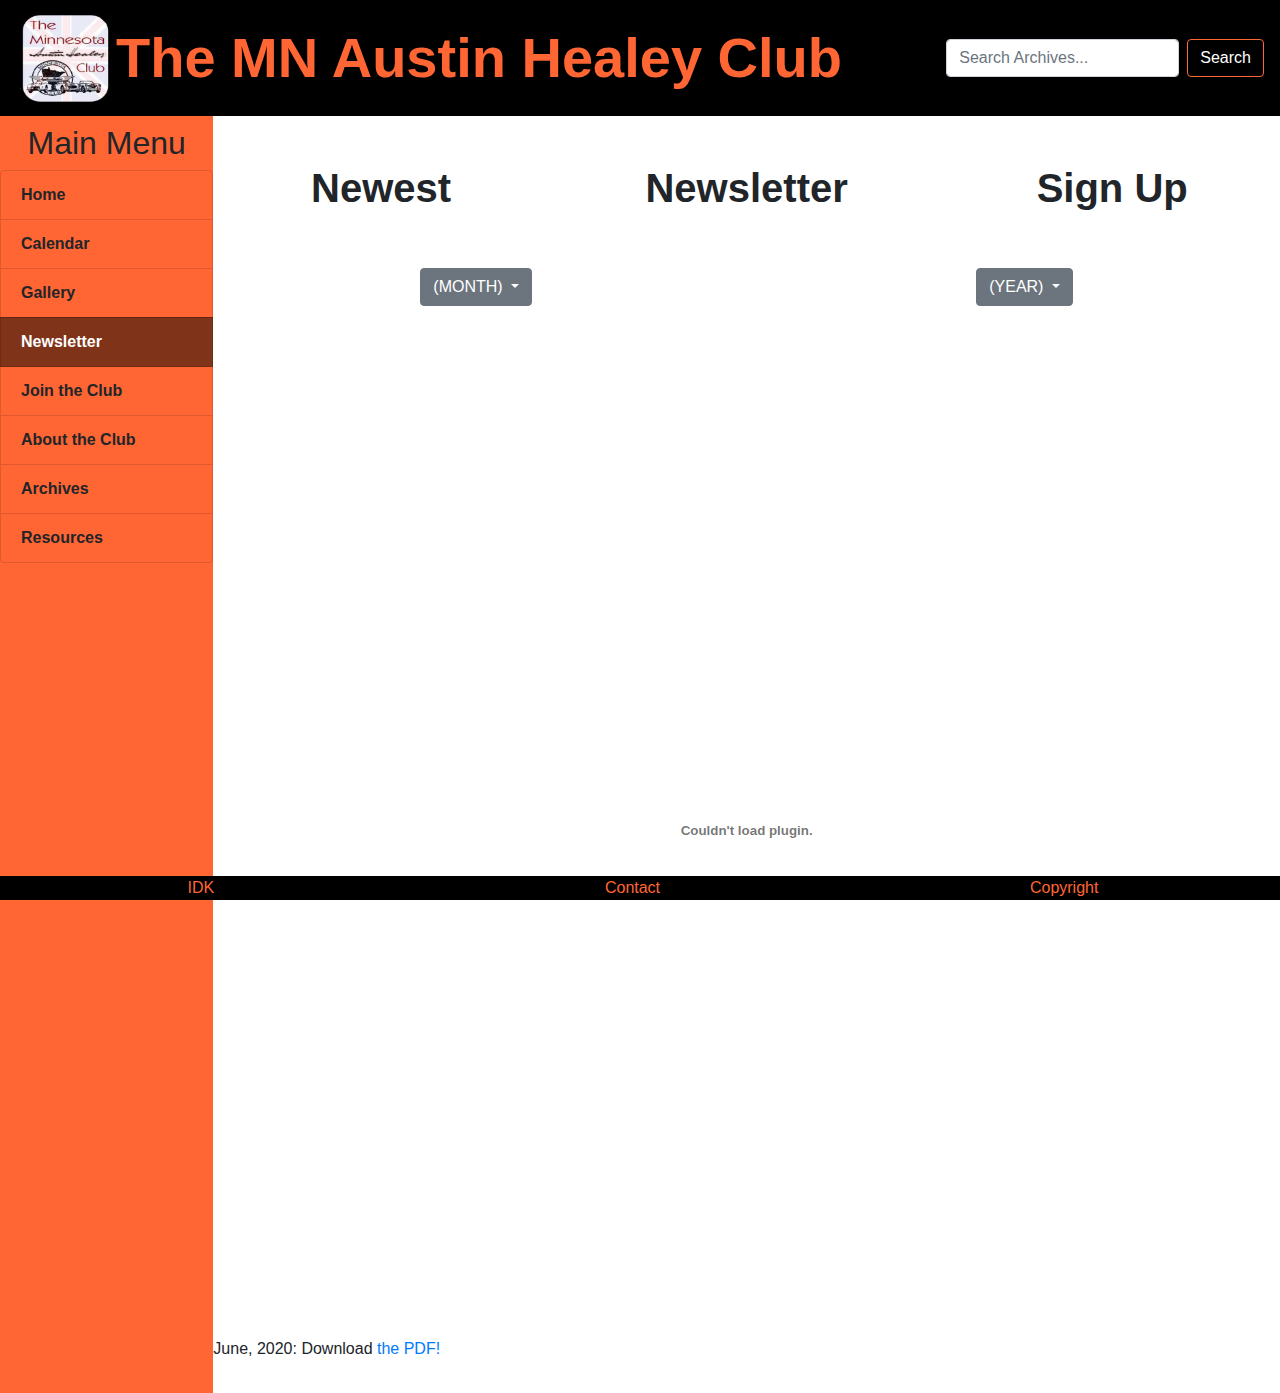
<file: newsletter.html>
<!DOCTYPE html>
<html lang="">
<head>
    <meta charset="UTF-8">
    <meta name="viewport" content="width=device-width, initial-scale=1.0">
    <meta name="description" content="The website for the Minnesota Austin Healey Club, proud owners of the classic British Austin Healey.">
    <meta name="author" content="">
    <title>The Minnesota Austin Healey Club: Come join or find an event to meet!</title>
    <link rel="shortcut icon" href="/img/logo.jpg">
    <link rel="stylesheet" href="bootstrap.css">
</head>

<body>

<!-- Customizes the navigation bar with website title !-->
<nav class="navbar navbar-expand-lg navbar-dark bg-primary ">

    <img class=" img-navbar p-1 " src="img/logo.jpg">
 
  <a class="navbar-brand text-secondary font-weight-bold" href="#">The MN Austin Healey Club</a>
  <button class="navbar-toggler" type="button" data-toggle="collapse" data-target="#navbarSupportedContent" aria-controls="navbarSupportedContent" aria-expanded="false" aria-label="Toggle navigation">
    <span class="navbar-toggler-icon"></span>
  </button>

  <div class="collapse navbar-collapse">
    
     <form class="form-inline my-2 my-lg-0 ml-auto ">
      <input class="form-control mr-sm-2 " type="text" placeholder="Search Archives..." aria-label="Search">
      <button class="btn btn-outline-primary my-2 my-sm-0" type="submit">Search</button>
    </form>
    
  </div>
</nav>
<!--/// ENDS custom navigation bar !-->

<!-- containing div!-->
<div class = " wrap " >


<div class = "row no-gutters ">
   
    <div class = "col-sm-3 col-md-2 bg-orange ">
       <h2 class = " text-black text-center pt-2 ">Main Menu</h2>
        <ul class = " list-group ">
            <li class = " list-group-item "><a href = "index.html">Home</a></li>
            <li class = " list-group-item "><a href= "calendar.html">Calendar</a></li>
            <li class = " list-group-item "><a href= "gallery.html">Gallery</a></li>
            <li class = " list-group-item active "><a href= "newsletter.html">Newsletter</a></li>
            <li class = " list-group-item "><a href= "join.html">Join the Club</a></li>
            <li class = " list-group-item "><a href= "about.html">About the Club</a></li>
            <li class = " list-group-item "><a href= "archives.html">Archives</a></li>
            <li class = " list-group-item "><a href= "resources.html">Resources</a></li>
        </ul>
    </div>
    
    
    <div class = " col-sm-12 col-md-10 ">
    <div class="row justify-content-between mt-5 mb-5">
    
    <div class="col">
    
    <h1 id="headerNews" class="text-black font-weight-bold text-center ">Newest</h1>
    </div>    

    <div class="col">
    
    <h1 id="headerNews" class="text-black font-weight-bold text-center ">Newsletter</h1>
    </div>
    
    <div class="col">
    
    <h1 id="headerNews" class="text-black font-weight-bold text-center ">Sign Up</h1>
    </div>   
   
    </div>
    <!-- dropdowns !-->
    <div class="row justify-content-around mb-4">
    
    <div class="dropdown open">
  <button class="btn btn-secondary dropdown-toggle"
          type="button" id="dropdownMenu4" data-toggle="dropdown"
          aria-haspopup="true" aria-expanded="false">
    (MONTH)
  </button>
  <div class="dropdown-menu">
    <span class="dropdown-item-text">January</span>
    <a class="dropdown-item" href="#!">Febuary</a>
    <a class="dropdown-item" href="#!">March</a>
    <span class="dropdown-item-text">April</span>
    <a class="dropdown-item" href="#!">May</a>
    <a class="dropdown-item" href="#!">...</a>
  </div>
</div>
  
      <div class="dropdown open">
  <button class="btn btn-secondary dropdown-toggle"
          type="button" id="dropdownMenu4" data-toggle="dropdown"
          aria-haspopup="true" aria-expanded="false">
    (YEAR)
  </button>
  <div class="dropdown-menu">
    <span class="dropdown-item-text">2020</span>
    <a class="dropdown-item" href="#!">2019</a>
    <a class="dropdown-item" href="#!">2018</a>
    <a class="dropdown-item" href="#!">...</a>
  </div>
</div>
  
   </div>
    
    <embed src="img/newsletters/6-2020.pdf" type="application/pdf" width="100%" height="1000px">
  <p class="pb-3">June, 2020: Download <a href="#"> the PDF!</a></p>
</div>
<!-- ///ENDS body row //!-->

<div class = " row bg-dark mr-auto justify-content-between text-secondary text-center mt-3 fixed-bottom ">
   
    <div class = " col-4 ">
        IDK
    </div>
    
     <div class = " col-4 ">
        Contact
    </div>
    
    <div class = " col-4 ">
        Copyright
    </div>
    
</div>


    </div>
    </div>
<!-- ENDS wrap, containing div !-->

<!--compiled "clean" js !-->
<script src="/js/bootstrap.js"></script>

 
<!-- Bootstrap stuff... idk basic template req !-->
<script src="https://code.jquery.com/jquery-3.5.1.slim.min.js" integrity="sha384-DfXdz2htPH0lsSSs5nCTpuj/zy4C+OGpamoFVy38MVBnE+IbbVYUew+OrCXaRkfj" crossorigin="anonymous"></script>
<script src="https://cdn.jsdelivr.net/npm/popper.js@1.16.1/dist/umd/popper.min.js" integrity="sha384-9/reFTGAW83EW2RDu2S0VKaIzap3H66lZH81PoYlFhbGU+6BZp6G7niu735Sk7lN" crossorigin="anonymous"></script>
<script src="https://stackpath.bootstrapcdn.com/bootstrap/4.5.2/js/bootstrap.min.js" integrity="sha384-B4gt1jrGC7Jh4AgTPSdUtOBvfO8shuf57BaghqFfPlYxofvL8/KUEfYiJOMMV+rV" crossorigin="anonymous"></script>
       

</body>
</html>
</file>
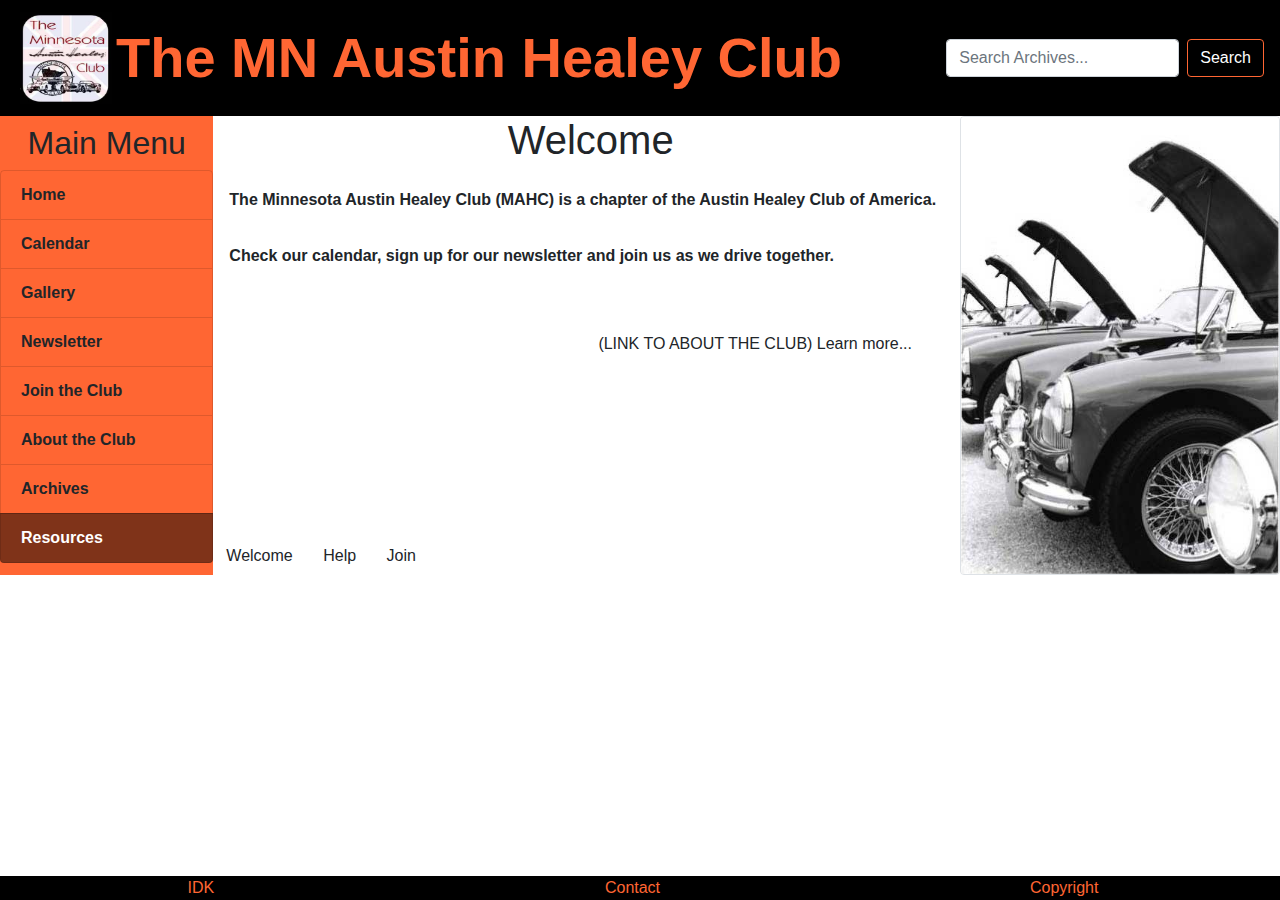
<file: resources.html>
<!DOCTYPE html>
<html lang="">
<head>
    <meta charset="UTF-8">
    <meta name="viewport" content="width=device-width, initial-scale=1.0">
    <meta name="description" content="The website for the Minnesota Austin Healey Club, proud owners of the classic British Austin Healey.">
    <meta name="author" content="">
    <title>The Minnesota Austin Healey Club: Come join or find an event to meet!</title>
    <link rel="shortcut icon" href="../img/logo.jpg">
    <link rel="stylesheet" href="bootstrap.css">
</head>

<body>

<!-- Customizes the navigation bar with website title !-->
<nav class="navbar navbar-expand-lg navbar-dark bg-primary ">

    <img class=" img-navbar p-1 " src="img/logo.jpg">
 
  <a class="navbar-brand text-secondary font-weight-bold" href="#">The MN Austin Healey Club</a>
  <button class="navbar-toggler" type="button" data-toggle="collapse" data-target="#navbarSupportedContent" aria-controls="navbarSupportedContent" aria-expanded="false" aria-label="Toggle navigation">
    <span class="navbar-toggler-icon"></span>
  </button>

  <div class="collapse navbar-collapse">
    
     <form class="form-inline my-2 my-lg-0 ml-auto ">
      <input class="form-control mr-sm-2 " type="text" placeholder="Search Archives..." aria-label="Search">
      <button class="btn btn-outline-primary my-2 my-sm-0" type="submit">Search</button>
    </form>
    
  </div>
</nav>
<!--/// ENDS custom navigation bar !-->

<!-- containing div!-->
<div class = " wrap " >


<div class = "row no-gutters ">
   
    <div class = "col-sm-3 col-md-2 bg-orange ">
       <h2 class = " text-black text-center pt-2 ">Main Menu</h2>
        <ul class = " list-group ">
            <li class = " list-group-item "><a href = "index.html">Home</a></li>
            <li class = " list-group-item "><a href= "contact.html">Calendar</a></li>
            <li class = " list-group-item "><a href= "gallery.html">Gallery</a></li>
            <li class = " list-group-item "><a href= "newsletter.html">Newsletter</a></li>
            <li class = " list-group-item "><a href= "join.html">Join the Club</a></li>
            <li class = " list-group-item "><a href= "about.html">About the Club</a></li>
            <li class = " list-group-item "><a href= "archives.html">Archives</a></li>
            <li class = " list-group-item active "><a href= "resources.html">Resources</a></li>
        </ul>
    </div>
    <div class = " col-sm-7 ">

<div class = " tabcontent active pb-5 " id = "intro">
       <h1 class= "pl-2 text-center ">Welcome</h1>
        <p class = " pl-3 pt-3 pr-3 font-weight-bold ">
            The Minnesota Austin Healey Club (MAHC) is a chapter of the Austin Healey Club of America.</p>
        <p class = " pl-3 pt-3 pr-3 font-weight-bold ">
             Check our calendar, sign up for our newsletter and join us as we drive together.</p>

<div class="justify-content-end d-flex p-5">(LINK TO ABOUT THE CLUB) Learn more...</div>
</div>

<div class = " tabcontent pb-5 " id = "help">
   <h1 class = "pl-2 text-center ">We can help</h1>
    <ul class = " pt-3 pl-5 pr-3 font-weight-bold ">
    <li>
        Have a problem with your car? We all have had problems; fortunately solutions have been found.
    </li>
    
    <li>
        Have you always wanted a "Healey" but don't know were to start? We know cars, how to access them, and what to expect, and a few members might even have an opinion.
    </li>
    
    <li>
        Tired of your people thinking you're "nuts" to want an "old car"? Come to this happy place, and soon they will ask you if they can tag along.
    </li>
    
    <li>
        Want an excuse to not mow your lawn, and to drive your car instead? We are that excuse.
    </li>
</ul>
</div>

<div class = " tabcontent pb-5 " id = "invite">
   <h1 class = "pl-2 text-center ">Come join! </h1>
    <p  class = " pt-3 pl-3 pr-3 font-weight-bold" >
You are invited to attend any event and/or our monthly informal meeting, which usually happens on the first Wednesday of the month (verify with the calendar or newsletter) at 6 PM for the social hour (7 PM for the meeting) at Joseph's Grill, located at 140 South Wabasha in St. Paul. If you want more information please give me a call or email me. Or if you wish, try to catch-up and chat with that Healey driver that just passed you.
        </p>
</div>

    <!-- pagination for scrolling intro story !-->
    
<div class = " justify-content-between bottom ">
    
    <button class = " btn tablinks active " onclick = " openTab(event, 'intro')">
        Welcome
    </button>
    
    <button class = " btn tablinks " onclick = " openTab(event, 'help')">
        Help
    </button>
    
    <button class = " btn tablinks " onclick = "openTab(event, 'invite')">
        Join
    </button>
    
</div>    
   
    <!--//// pagination for scrolling intro story///// !-->
    </div>
    <div class = " col-sm-2 col-md-3 ">
        <img class = " img-fluid rounded border " src="img/hoods.jpg">
    </div>
    
</div>
<!-- ///ENDS body row //!-->

<div class = " row bg-dark mr-auto justify-content-between text-secondary text-center mt-3 fixed-bottom ">
   
    <div class = " col-4 ">
        IDK
    </div>
    
     <div class = " col-4 ">
        Contact
    </div>
    
    <div class = " col-4 ">
        Copyright
    </div>
    
</div>

</div>
<!-- ENDS wrap, containing div !-->

<!--compiled "clean" js !-->
<script src="/js/bootstrap.js"></script>

 
<!-- Bootstrap stuff... idk basic template req !-->
<script src="https://code.jquery.com/jquery-3.5.1.slim.min.js" integrity="sha384-DfXdz2htPH0lsSSs5nCTpuj/zy4C+OGpamoFVy38MVBnE+IbbVYUew+OrCXaRkfj" crossorigin="anonymous"></script>
<script src="https://cdn.jsdelivr.net/npm/popper.js@1.16.1/dist/umd/popper.min.js" integrity="sha384-9/reFTGAW83EW2RDu2S0VKaIzap3H66lZH81PoYlFhbGU+6BZp6G7niu735Sk7lN" crossorigin="anonymous"></script>
<script src="https://stackpath.bootstrapcdn.com/bootstrap/4.5.2/js/bootstrap.min.js" integrity="sha384-B4gt1jrGC7Jh4AgTPSdUtOBvfO8shuf57BaghqFfPlYxofvL8/KUEfYiJOMMV+rV" crossorigin="anonymous"></script>
       

</body>
</html>
</file>
